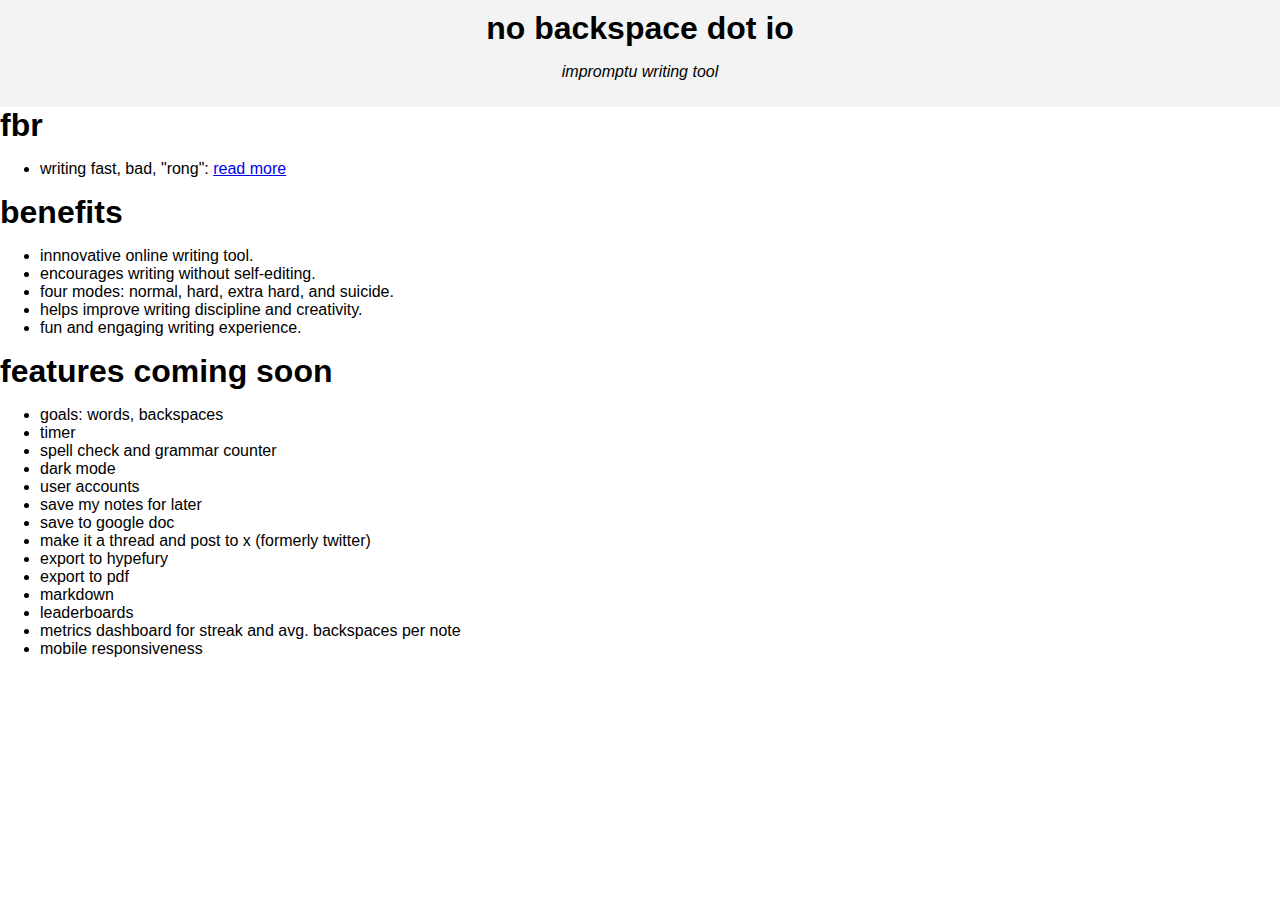
<file: about.html>
<!DOCTYPE html>
<html lang="en">
<head>
    <meta charset="UTF-8">
    <meta name="viewport" content="width=device-width, initial-scale=1.0">
    <title>no backspace dot io</title>
    <link rel="stylesheet" href="style.css">
</head>
<!-- Google tag (gtag.js) -->
<script async src="https://www.googletagmanager.com/gtag/js?id=G-VZXENKHFTY"></script>
<script>
  window.dataLayer = window.dataLayer || [];
  function gtag(){dataLayer.push(arguments);}
  gtag('js', new Date());

  gtag('config', 'G-VZXENKHFTY');
</script>
<body>
    <header>
        <h1>no backspace dot io</h1>
        <p class="tagline">impromptu writing tool</p>
    </header>
    <main>
        <h1>fbr</h1>
        <ul>
            <li>writing fast, bad, "rong": <a href="https://aliabdaal.com/newsletter/the-acronym-that-changed-how-i-write/">read more</a></li>
        </ul>
        <h1>benefits</h1>
        <ul>
            <li>innnovative online writing tool.</li>
            <li>encourages writing without self-editing.</li>
            <li>four modes: normal, hard, extra hard, and suicide.</li>
            <li>helps improve writing discipline and creativity.</li>
            <li>fun and engaging writing experience.</li>
        </ul>
        <h1>features coming soon</h1>
        <ul>
            <li>goals: words, backspaces</li>
            <li>timer</li>
            <li>spell check and grammar counter</li>
            <li>dark mode</li>
            <li>user accounts</li>
            <li>save my notes for later</li>
            <li>save to google doc</li>
            <li>make it a thread and post to x (formerly twitter)</li>
            <li>export to hypefury</li>
            <li>export to pdf</li>
            <li>markdown</li>
            <li>leaderboards</li>
            <li>metrics dashboard for streak and avg. backspaces per note</li>
            <li>mobile responsiveness</li>
        </ul>
    </main>
</body>
</html>
</file>
<file: style.css>
body, html {
    height: 100%;
    margin: 0;
    font-family: Arial, sans-serif;
}

#container {
    height: 100%;
    display: flex;
    justify-content: center;
    align-items: center;
    padding: 20px;
}

#writing-area {
    width: 60%;
    height: 80%;
    border: none;
    font-size: 16px;
    padding: 10px;
}

header {
    background-color: #f3f3f3;
    padding: 10px;
    text-align: center;
    font-family: Arial, sans-serif;
}

h1 {
    margin: 0;
}

.tagline {
    font-style: italic;
}

nav {
    margin-top: 10px;
}

nav a, nav button, nav select {
    margin-right: 10px;
}

/* Additional styles for markdown buttons */
.markdown-button {
    display: inline-block;
    margin-right: 5px;
    padding: 5px 10px;
    background-color: #f0f0f0;
    border: 1px solid #ddd;
    cursor: pointer;
}
</file>
